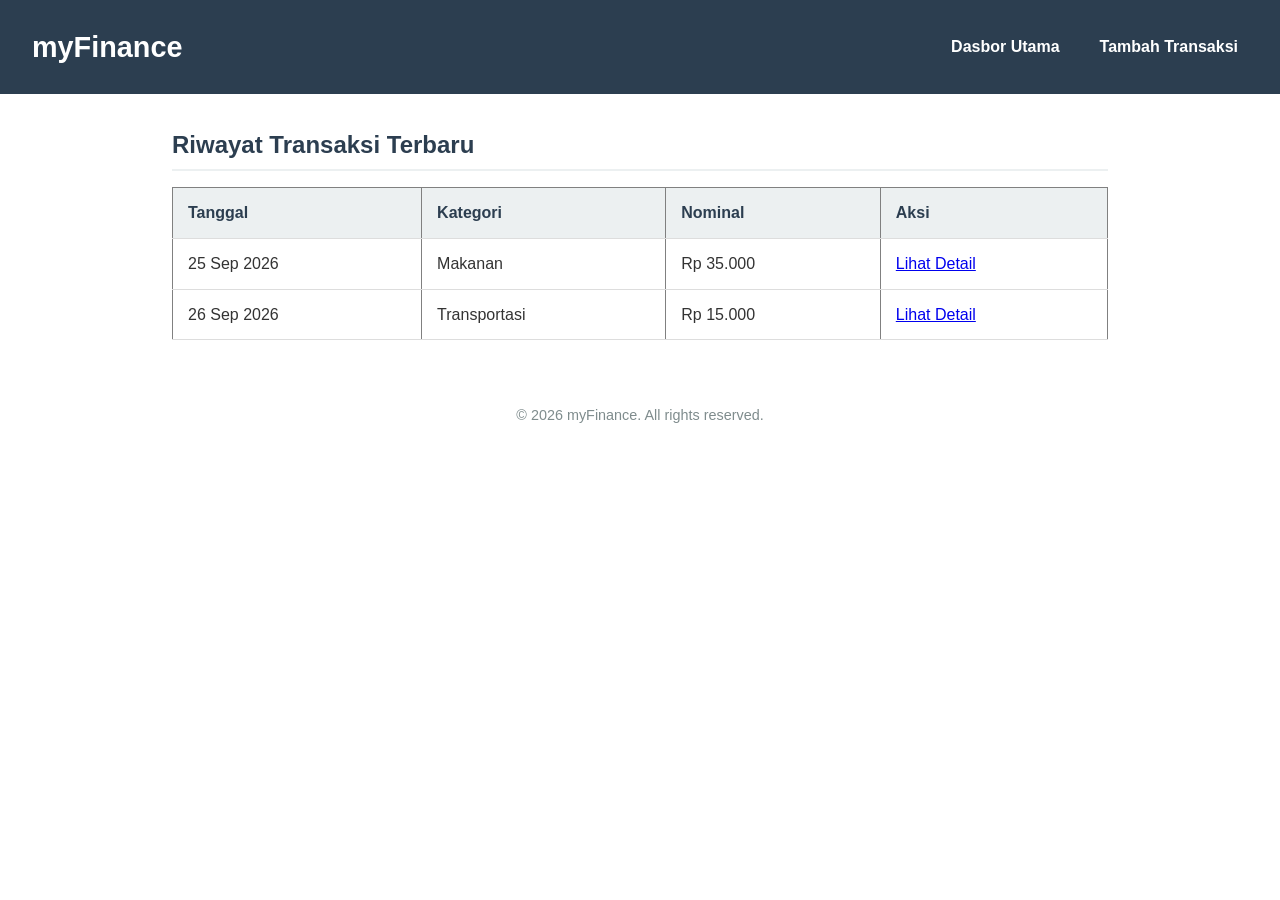
<file: index.html>
<!DOCTYPE html>
<html lang="id">
<head>
    <meta charset="UTF-8">
    <title>Dasbor Utama - myFinance</title>
    <link rel="stylesheet" href="style.css">
</head>
<body>
    <header>
        <h1>myFinance</h1>
        <nav>
            <ul>
                <li><a href="index.html">Dasbor Utama</a></li>
                <li><a href="tambah.html">Tambah Transaksi</a></li>
            </ul>
        </nav>
    </header>

    <main>
        <h2>Riwayat Transaksi Terbaru</h2>
    </div class="table-container">
    <table border="1">
        <thead>
            <tr>
                <th>Tanggal</th>
                <th>Kategori</th>
                <th>Nominal</th>
                <th>Aksi</th> 
            </tr>
        </thead>
        <tbody>
            <tr>
                <td>25 Sep 2026</td>
                <td>Makanan</td>
                <td>Rp 35.000</td>
                
                <td><a href="detail.html">Lihat Detail</a></td> 
            </tr>
            <tr>
                <td>26 Sep 2026</td>
                <td>Transportasi</td>
                <td>Rp 15.000</td>
                
                <td><a href="detail.html">Lihat Detail</a></td> 
            </tr>
        </tbody>
    </table>
    </div>
    </main>

    <footer>
        <p>&copy; 2026 myFinance. All rights reserved.</p>
    </footer>
</body>
</html>
</file>
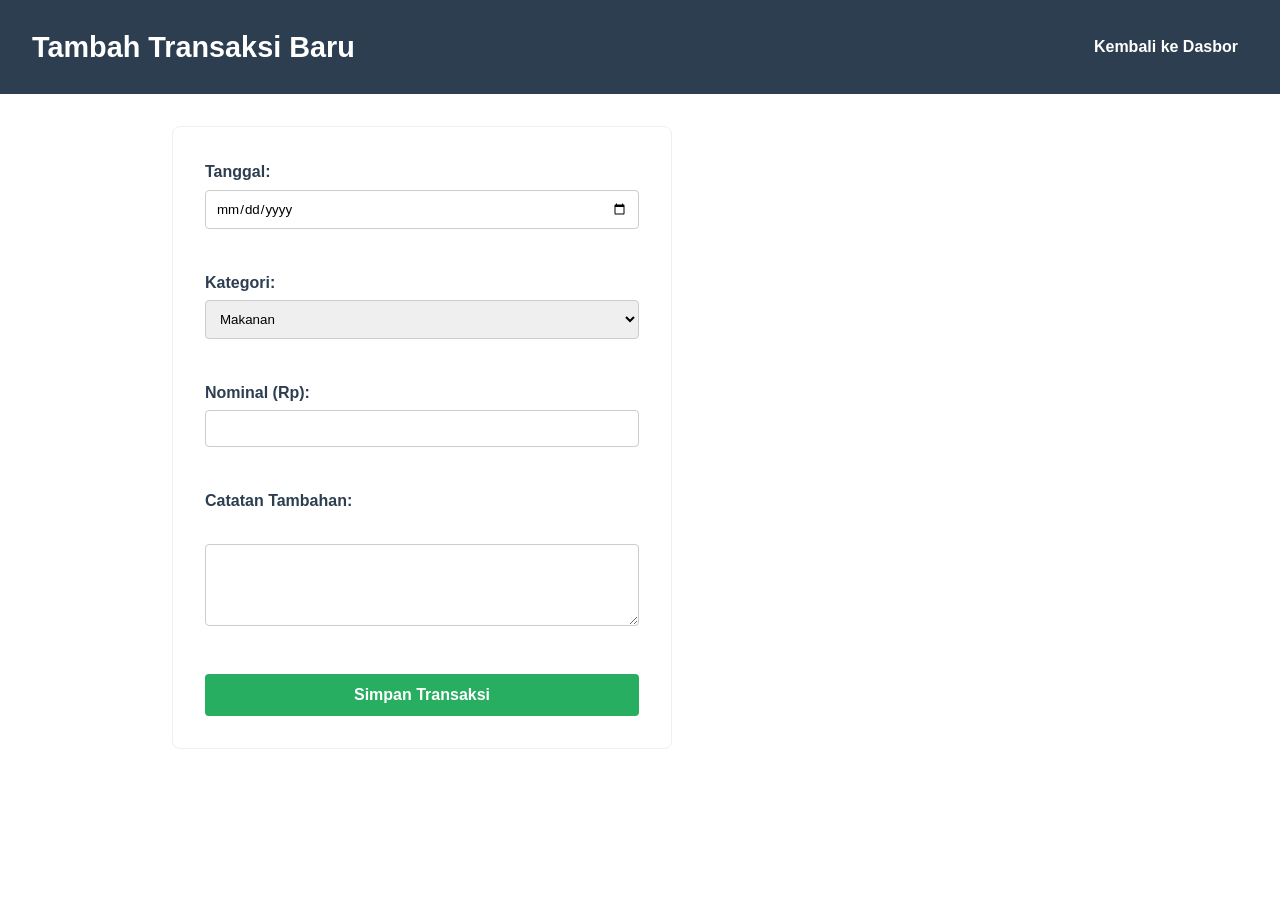
<file: Tambah.html>
<!DOCTYPE html>
<html lang="id">
<head>
    <meta charset="UTF-8">
    <title>Tambah Transaksi - myFinance</title>
    <link rel="stylesheet" href="style.css">
</head>
<body>
    <header>
        <h1>Tambah Transaksi Baru</h1>
        <nav>
            <ul>
                <li><a href="index.html">Kembali ke Dasbor</a></li>
            </ul>
        </nav>
    </header>

    <main>
        <form action="#" method="POST">
            
            <label for="tanggal_transaksi">Tanggal:</label>
            <input type="date" id="tanggal_transaksi" name="tanggal_transaksi"><br><br>

            <label for="kategori">Kategori:</label>
            <select id="kategori" name="kategori">
                <option value="makanan">Makanan</option>
                <option value="transportasi">Transportasi</option>
                <option value="hiburan">Hiburan</option>
            </select><br><br>

            <label for="nominal">Nominal (Rp):</label>
            <input type="number" id="nominal" name="nominal"><br><br>

            <label for="catatan">Catatan Tambahan:</label><br>
            <textarea id="catatan" name="catatan" rows="4" cols="30"></textarea><br><br>

            <button type="submit">Simpan Transaksi</button>
        </form>
    </main>
</body>
</html>
</file>
<file: style.css>
* {
    box-sizing: border-box;
    margin: 0;
    padding: 0;
}

body {
    font-family: 'Segoe UI', Tahoma, Geneva, Verdana, sans-serif;
    color: #333333;
    line-height: 1.6;
}

header {
    background-color: #2c3e50; 
    color: #ffffff;
    padding: 1.5rem 2rem;
    display: flex;
    justify-content: space-between;
    align-items: center;
}

header h1 {
    font-size: 1.8rem;
    margin: 0;
}

nav ul {
    list-style-type: none;
    display: flex;
    gap: 20px;
}

nav a {
    color: #ffffff;
    text-decoration: none;
    font-weight: bold;
    padding: 5px 10px;
    border-radius: 4px;
    transition: background-color 0.3s;
}

nav a:hover {
    background-color: #34495e;
}

main {
    max-width: 1000px;
    margin: 2rem auto;
    padding: 0 2rem;
}

h2 {
    color: #2c3e50;
    margin-bottom: 1rem;
    border-bottom: 2px solid #ecf0f1;
    padding-bottom: 5px;
}

table {
    width: 100%;
    border-collapse: collapse;
    margin-top: 1rem;
}

table th, table td {
    padding: 12px 15px;
    text-align: left;
    border-bottom: 1px solid #dddddd;
}

table th {
    background-color: #ecf0f1;
    color: #2c3e50;
    font-weight: bold;
}

table tr:hover {
    background-color: #f9f9f9;
}

form {
    background: #ffffff;
    padding: 2rem;
    border: 1px solid #ecf0f1;
    border-radius: 8px;
    max-width: 500px;
}

form label {
    display: block;
    margin-bottom: 5px;
    font-weight: bold;
    color: #2c3e50;
}

form input[type="date"],
form input[type="number"],
form select,
form textarea {
    width: 100%;
    padding: 10px;
    margin-bottom: 15px;
    border: 1px solid #ccc;
    border-radius: 4px;
    font-family: inherit;
}

form button {
    background-color: #27ae60; 
    color: white;
    border: none;
    padding: 12px 20px;
    font-size: 1rem;
    border-radius: 4px;
    cursor: pointer;
    width: 100%;
    font-weight: bold;
}

form button:hover {
    background-color: #219150;
}

article {
    background: #ffffff;
    padding: 1.5rem;
    border-left: 5px solid #3498db; 
    box-shadow: 0 2px 5px rgba(0,0,0,0.05);
}

img {
    max-width: 100%;
    height: auto;
    border-radius: 8px;
    margin-top: 1rem;
    border: 1px solid #ecf0f1;
}

footer {
    text-align: center;
    padding: 1rem;
    margin-top: 3rem;
    font-size: 0.9rem;
    color: #7f8c8d;
}

.table-container {
    overflow-x: auto; 
    background-color: #ffffff;
    border-radius: 8px;
}

.highlight-kategori {
    font-weight: bold;
    color: #e74c3c; 
    padding: 2px 5px;
    background-color: #fadbd8;
    border-radius: 4px;
}

@media screen and (max-width: 600px) {
    header {
        flex-direction: column;
        text-align: center;
        gap: 15px;
    }
    
    nav ul {
        flex-direction: column; 
        gap: 10px;
        align-items: center;
    }
    
    nav a {
        display: block;
        width: 100%;
        text-align: center;
    }

    form {
        padding: 1.5rem;
    }
}
</file>
